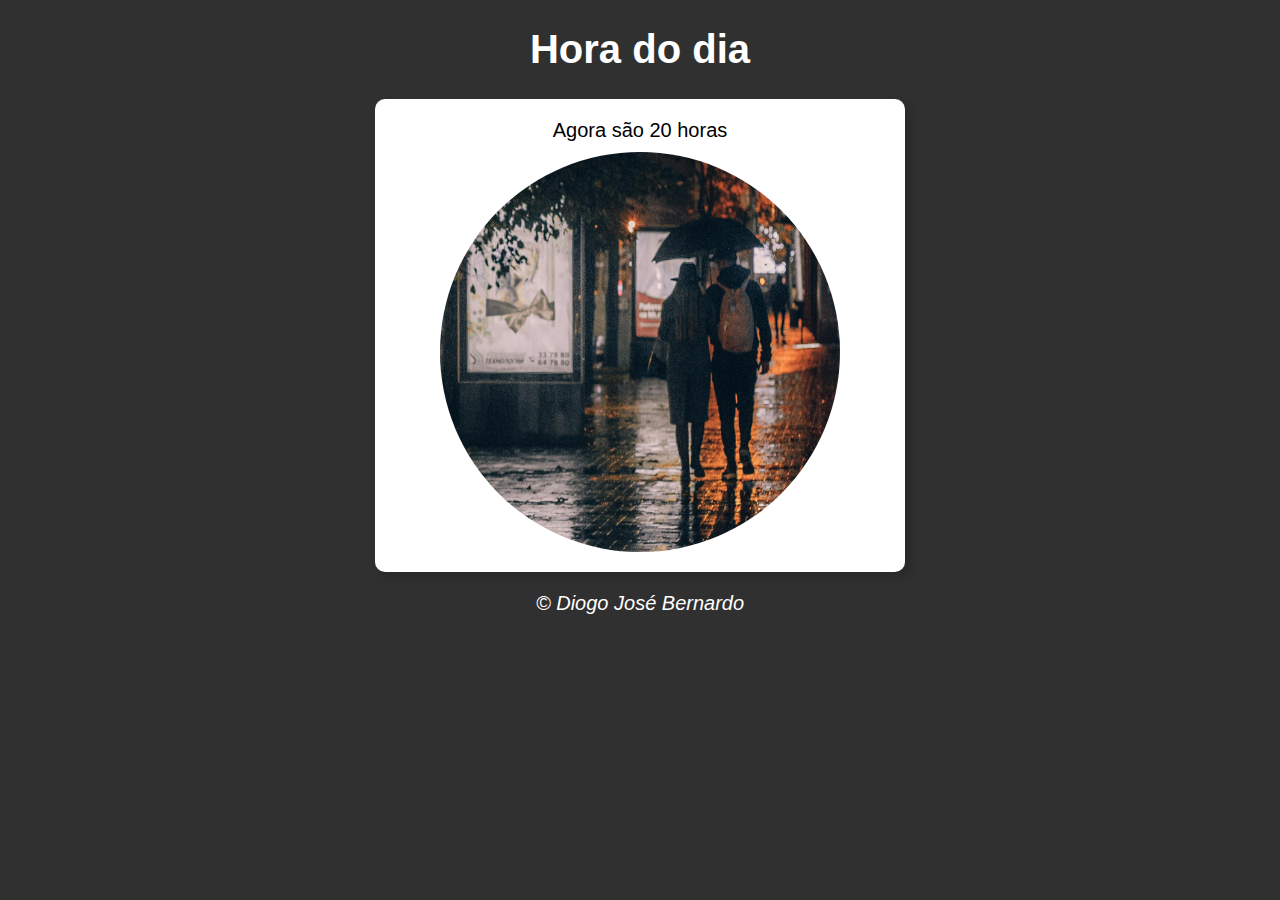
<file: Horas-do-dia/index.html>
<!DOCTYPE html>
<html lang="en">

<head>
    <meta charset="UTF-8">
    <meta name="viewport" content="width=device-width, initial-scale=1.0">
    <link rel="stylesheet" href="style.css">
    <title>Document</title>
</head>

<body onload="carregar()">
    <header>
        <h1>Hora do dia</h1>
    </header>
    <section>
        <div id="msg">
            hora do dia....
        </div>
        <div id="imgem">
            <img id="img" src="manha.png" alt="Foto do dia">
        </div>
    </section>
    <footer>
        <p>&copy; Diogo José Bernardo</p>
    </footer>
    <script src="script.js"></script>
</body>

</html>
</file>
<file: Horas-do-dia/style.css>
body {
    background-color: rgb(65, 147, 255);
    font: normal 15pt Arial;
}

header {
    color: white;
    text-align: center;
}

section {
    background: white;
    border-radius: 10px;
    padding: 15px;
    width: 500px;
    margin: auto;
    box-shadow: 5px 5px 10px rgba(0, 0, 0, 0.164);
}

footer {
    color: white;
    text-align: center;
    font-style: italic; 
}

#img {
    width: 400px;
    height: 400px;
    border-radius: 100%;
}

div {
    padding: 5px;
    display: flex;
    align-items: center;
    justify-content: center;
}
</file>
